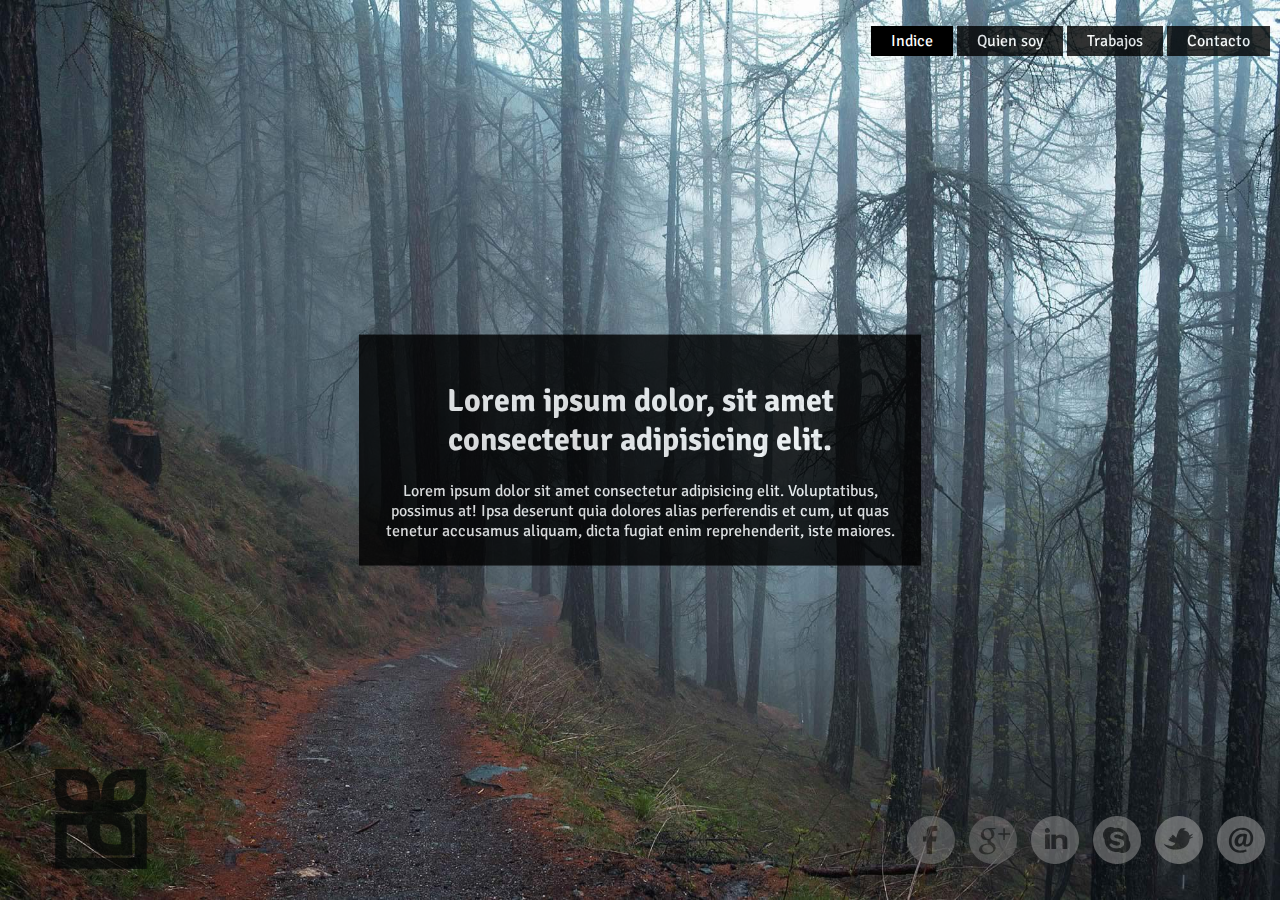
<file: index.html>
<!DOCTYPE html>
<html lang="es">
<head>
    
    <meta charset="UTF-8">
    <meta name="viewport" content="width=device-width, initial-scale=1.0">
    <link  rel="stylesheet" type="text/css" href="./estilo.css"/>
    <title>Naturaleza</title>
</head>
<body id="inicio">
    <nav class="arriba">
        <ul>
            <li class="activo"><a href="index.html">Indice</a></li>
            <li><a href="pag2.html">Quien soy</a></li>
            <li><a href="pag3.html">Trabajos</a></li>
            <li><a href="pag4.html">Contacto</a></li>
        </ul>
    </nav>
    <main>
        <section>
            <h1>Lorem ipsum dolor, sit amet consectetur adipisicing elit.</h1>
            Lorem ipsum dolor sit amet consectetur adipisicing elit. Voluptatibus, possimus at! Ipsa deserunt quia dolores alias perferendis et cum, ut quas tenetur accusamus aliquam, dicta fugiat enim reprehenderit, iste maiores.</section>
    </main>
    <nav class="abajo">
        <ul>
            <li><figure><img src="facebook.png"></figure></li>
            <li><figure><img src="googleplus.png"></figure></li>
            <li><figure><img src="linkedin.png"></figure></li>
            <li><figure><img src="skype.png"></figure></li>
            <li><figure><img src="twitter.png"></figure></li>
            <li><figure><img src="email.png"></figure></li>
        </ul>
    </nav>
    <aside>
        <figure><img src="logo-semi.png"></figure>
    </aside>
</body>
</html>
</file>
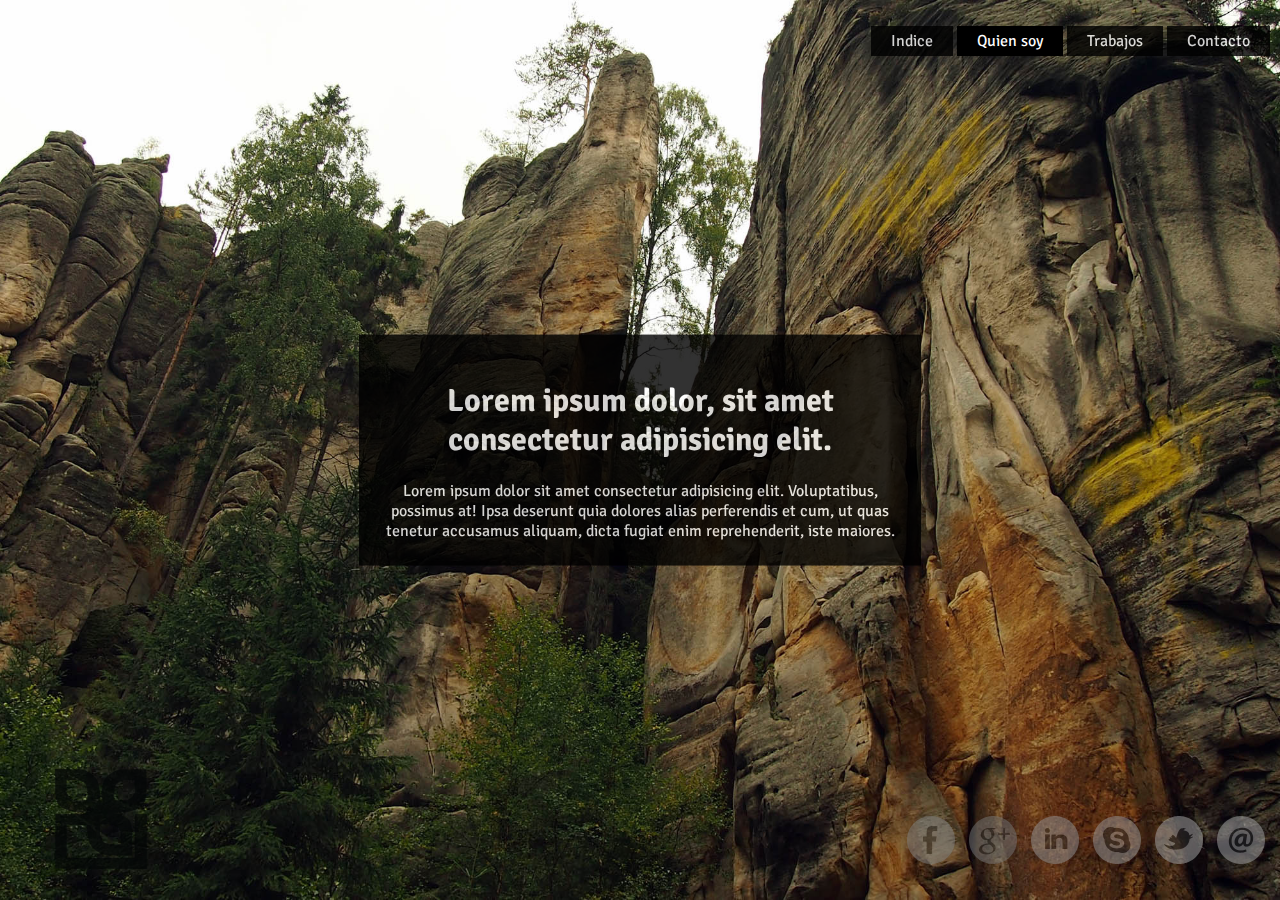
<file: pag2.html>
<!DOCTYPE html>
<html lang="es">
<head>
    
    <meta charset="UTF-8">
    <meta name="viewport" content="width=device-width, initial-scale=1.0">
    <link  rel="stylesheet" type="text/css" href="./estilo.css"/>
    <title>Naturaleza Quien soy</title>
</head>
<body id="p2">
    <nav class="arriba">
        <ul>
            <li><a href="index.html">Indice</a></li>
            <li class="activo"><a href="pag2.html">Quien soy</a></li>
            <li><a href="pag3.html">Trabajos</a></li>
            <li><a href="pag4.html">Contacto</a></li>
        </ul>
    </nav>
    <main>
        <section>
            <h1>Lorem ipsum dolor, sit amet consectetur adipisicing elit.</h1>
            Lorem ipsum dolor sit amet consectetur adipisicing elit. Voluptatibus, possimus at! Ipsa deserunt quia dolores alias perferendis et cum, ut quas tenetur accusamus aliquam, dicta fugiat enim reprehenderit, iste maiores.</section>
    </main>
    <nav class="abajo">
        <ul>
            <li><figure><img src="facebook.png"></figure></li>
            <li><figure><img src="googleplus.png"></figure></li>
            <li><figure><img src="linkedin.png"></figure></li>
            <li><figure><img src="skype.png"></figure></li>
            <li><figure><img src="twitter.png"></figure></li>
            <li><figure><img src="email.png"></figure></li>
        </ul>
    </nav>
    <aside>
        <figure><img src="logo-semi.png"></figure>
    </aside>
</body>
</html>
</file>
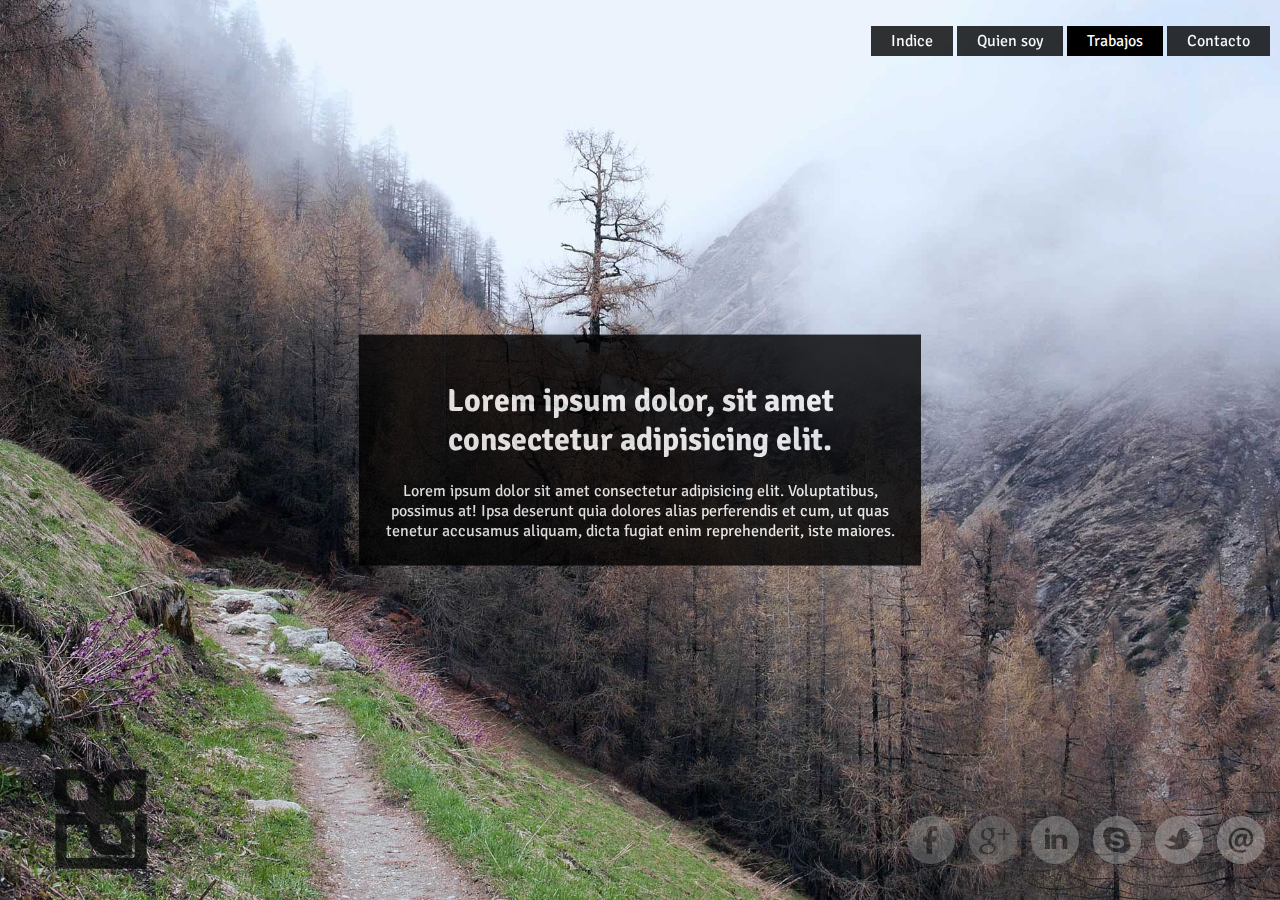
<file: pag3.html>
<!DOCTYPE html>
<html lang="es">
<head>
    
    <meta charset="UTF-8">
    <meta name="viewport" content="width=device-width, initial-scale=1.0">
    <link  rel="stylesheet" type="text/css" href="./estilo.css"/>
    <title>Naturaleza trabajos </title>
</head>
<body id="p3">
    <nav class="arriba">
        <ul>
            <li><a href="index.html">Indice</a></li>
            <li><a href="pag2.html">Quien soy</a></li>
            <li class="activo"><a href="pag3.html">Trabajos</a></li>
            <li><a href="pag4.html">Contacto</a></li>
        </ul>
    </nav>
    <main>
        <section>
            <h1>Lorem ipsum dolor, sit amet consectetur adipisicing elit.</h1>
            Lorem ipsum dolor sit amet consectetur adipisicing elit. Voluptatibus, possimus at! Ipsa deserunt quia dolores alias perferendis et cum, ut quas tenetur accusamus aliquam, dicta fugiat enim reprehenderit, iste maiores.</section>
    </main>
    <nav class="abajo">
        <ul>
            <li><figure><img src="facebook.png"></figure></li>
            <li><figure><img src="googleplus.png"></figure></li>
            <li><figure><img src="linkedin.png"></figure></li>
            <li><figure><img src="skype.png"></figure></li>
            <li><figure><img src="twitter.png"></figure></li>
            <li><figure><img src="email.png"></figure></li>
        </ul>
    </nav>
    <aside>
        <figure><img src="logo-semi.png"></figure>
    </aside>
</body>
</html>
</file>
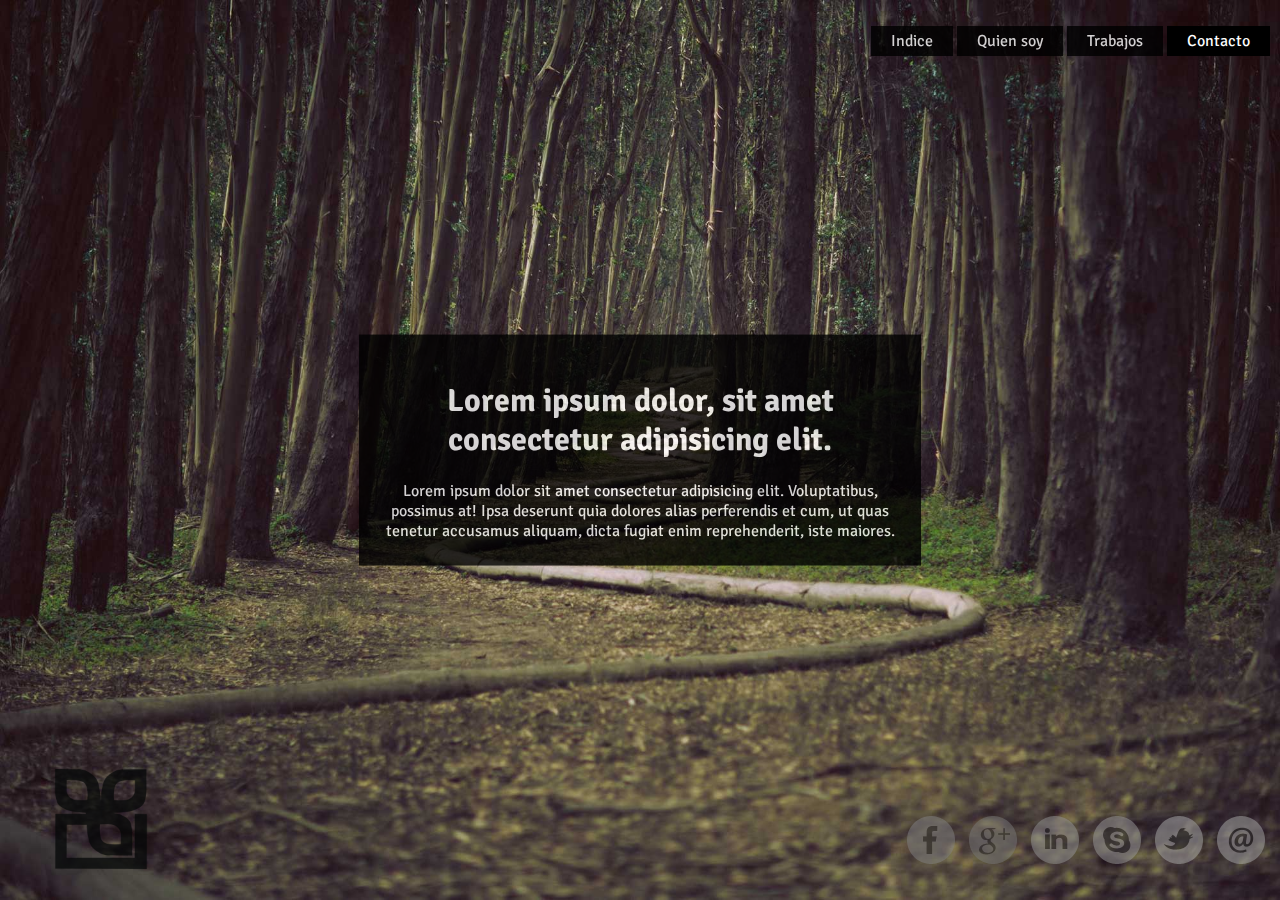
<file: pag4.html>
<!DOCTYPE html>
<html lang="es">
<head>
    
    <meta charset="UTF-8">
    <meta name="viewport" content="width=device-width, initial-scale=1.0">
    <link  rel="stylesheet" type="text/css" href="./estilo.css"/>
    <title>Naturaleza contacto</title>
</head>
<body id="p4">
    <nav class="arriba">
        <ul>
            <li><a href="index.html">Indice</a></li>
            <li><a href="pag2.html">Quien soy</a></li>
            <li><a href="pag3.html">Trabajos</a></li>
            <li class="activo"><a href="pag4.html">Contacto</a></li>
        </ul>
    </nav>
    <main>
        <section>
            <h1>Lorem ipsum dolor, sit amet consectetur adipisicing elit.</h1>
            Lorem ipsum dolor sit amet consectetur adipisicing elit. Voluptatibus, possimus at! Ipsa deserunt quia dolores alias perferendis et cum, ut quas tenetur accusamus aliquam, dicta fugiat enim reprehenderit, iste maiores.</section>
    </main>
    <nav class="abajo">
        <ul>
            <li><figure><img src="facebook.png"></figure></li>
            <li><figure><img src="googleplus.png"></figure></li>
            <li><figure><img src="linkedin.png"></figure></li>
            <li><figure><img src="skype.png"></figure></li>
            <li><figure><img src="twitter.png"></figure></li>
            <li><figure><img src="email.png"></figure></li>
        </ul>
    </nav>
    <aside>
        <figure><img src="logo-semi.png"></figure>
    </aside>
</body>
</html>
</file>
<file: estilo.css>
@import url('https://fonts.googleapis.com/css2?family=Signika+Negative:wght@300&display=swap');
#inicio
{
    background-image: url('./nature1.jpg');
    background-attachment: fixed;
    font-family: 'Signika Negative', sans-serif;
    background-size: 100% 100%;
    background-position: center;
    background-repeat: no-repeat;
    
}
#p2
{
    background-image: url('./nature2.jpg');
    background-attachment: fixed;
    font-family: 'Signika Negative', sans-serif;
    background-size: 100% 100%;
    background-position: center;
    background-repeat: no-repeat;
}
#p3
{
    background-image: url('./nature3.jpg');
    background-attachment: fixed;
    font-family: 'Signika Negative', sans-serif;
    background-size: 100% 100%;
    background-position: center;
}
#p4
{
    background-image: url('./nature4.jpg');
    background-attachment: fixed;
    font-family: 'Signika Negative', sans-serif;
    background-size: 100% 100%;
    background-position: center;
}
.arriba>ul>li.activo
{
   opacity: 1;
}

aside
{
    position: absolute;
    bottom: 10px;
    left: 10px;
    padding: 0%;
}
aside>figure>img
{
width: 100px;
height: 100px;
}
.arriba
{
    position:absolute;
    top: 10px;
    right: 10px;
}
.arriba>ul>li
{
    display: inline-block;
    background-color: black;
   opacity: 0.8;
    padding:5px 20px;
}
.arriba>ul>li>a
{
    text-decoration: none;
    color: white;
    
}
.arriba>ul>li>a
{
    background-color: black;
}

.arriba>ul>:hover
{
    opacity: 1;
}

.abajo
{
    position:absolute;
    bottom: 10px;
    right: 10px;
    
}

.abajo>ul>li
{
display: inline-block;
padding: 0px;
}
.abajo>ul>li>figure
{
    margin: 5px;
    filter: grayscale(100%);
    opacity: 0.5;
}
.abajo>ul>li>figure:hover
{
    filter: grayscale(0%);
    opacity: 1;
}

section
{
    opacity: 0.8;
    padding: 25px;
    width: 40%;
    background-color: black;
    color: white;
    position: absolute;
    top:50%;
    left:50%;  
    transform: translate(-50%,-50%);
    text-align: center;
     
}
</file>
